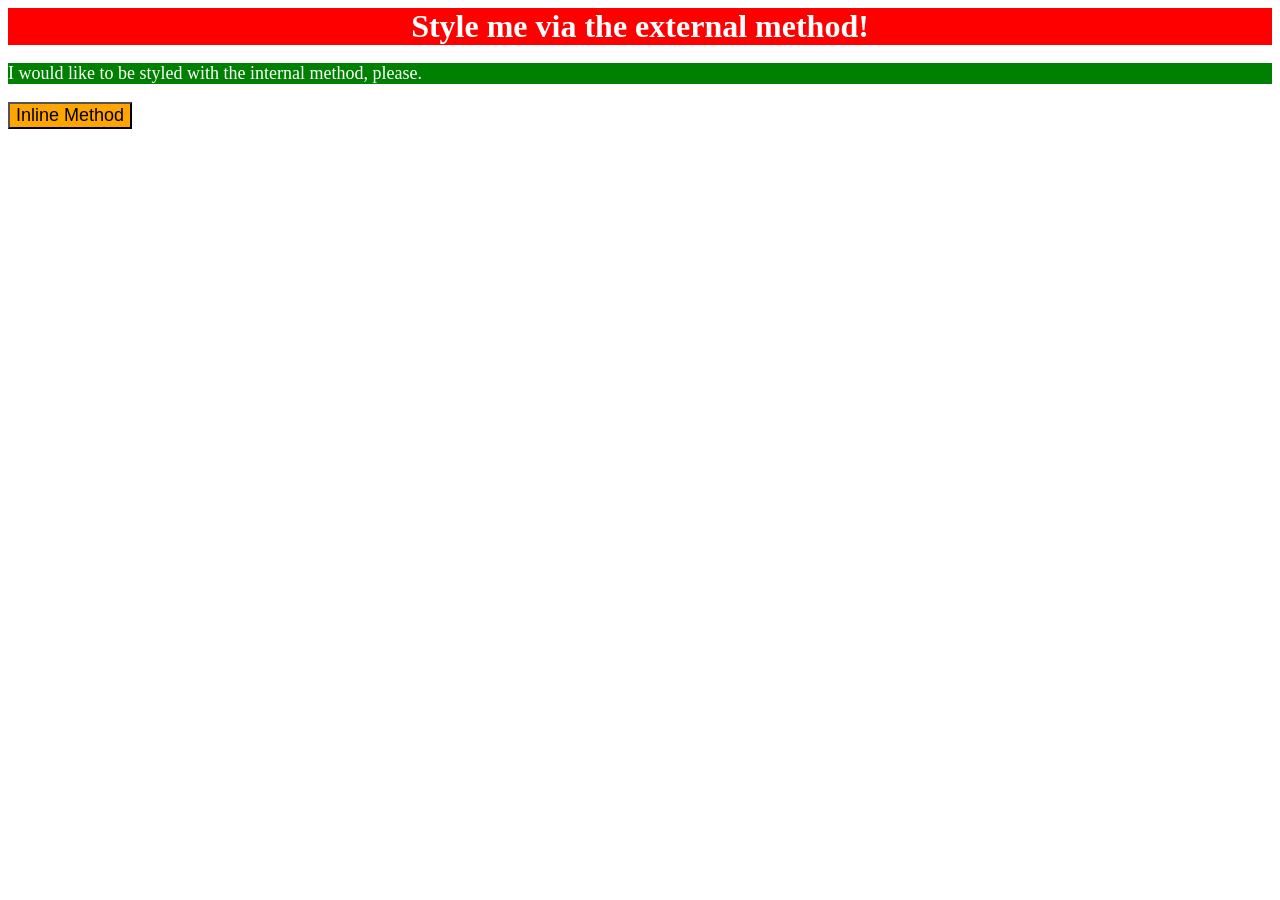
<file: foundations/intro-to-css/01-css-methods/index.html>
<!DOCTYPE html>
<html lang="en">
  <head>
    <link rel="stylesheet" href="style.css">
    <style>
      p {
        background-color: green;
        color: white;
        font-size: 18px;
      }
    </style>
    <meta charset="UTF-8">
    <meta http-equiv="X-UA-Compatible" content="IE=edge">
    <meta name="viewport" content="width=device-width, initial-scale=1.0">
    <title>Methods for Adding CSS</title>
  </head>
  <body>
    <div>Style me via the external method!</div>
    <p>I would like to be styled with the internal method, please.</p>
    <button style="background-color: orange; font-size: 18px;">Inline Method</button>
  </body>
</html>
</file>
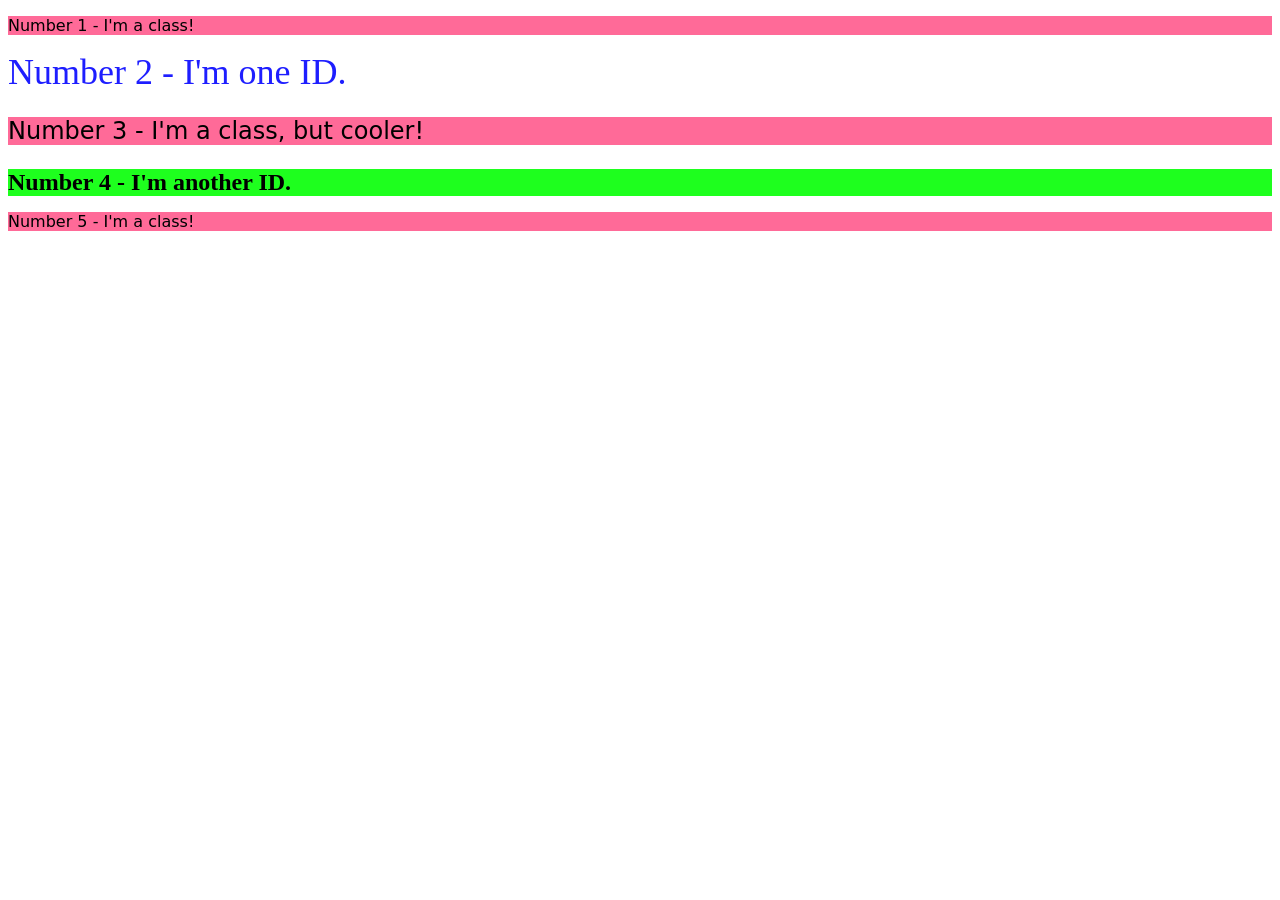
<file: foundations/intro-to-css/02-class-id-selectors/index.html>
<!DOCTYPE html>
<html lang="en">
  <head>
    <meta charset="UTF-8">
    <meta http-equiv="X-UA-Compatible" content="IE=edge">
    <meta name="viewport" content="width=device-width, initial-scale=1.0">
    <title>Class and ID Selectors</title>
    <link rel="stylesheet" href="style.css">
  </head>
  <body>
    <p class="pink">Number 1 - I'm a class!</p>
    <div id="one">Number 2 - I'm one ID.</div>
    <p class="pink unique">Number 3 - I'm a class, but cooler!</p>
    <div id="two">Number 4 - I'm another ID.</div>
    <p class="pink">Number 5 - I'm a class!</p>
  </body>
</html>
</file>
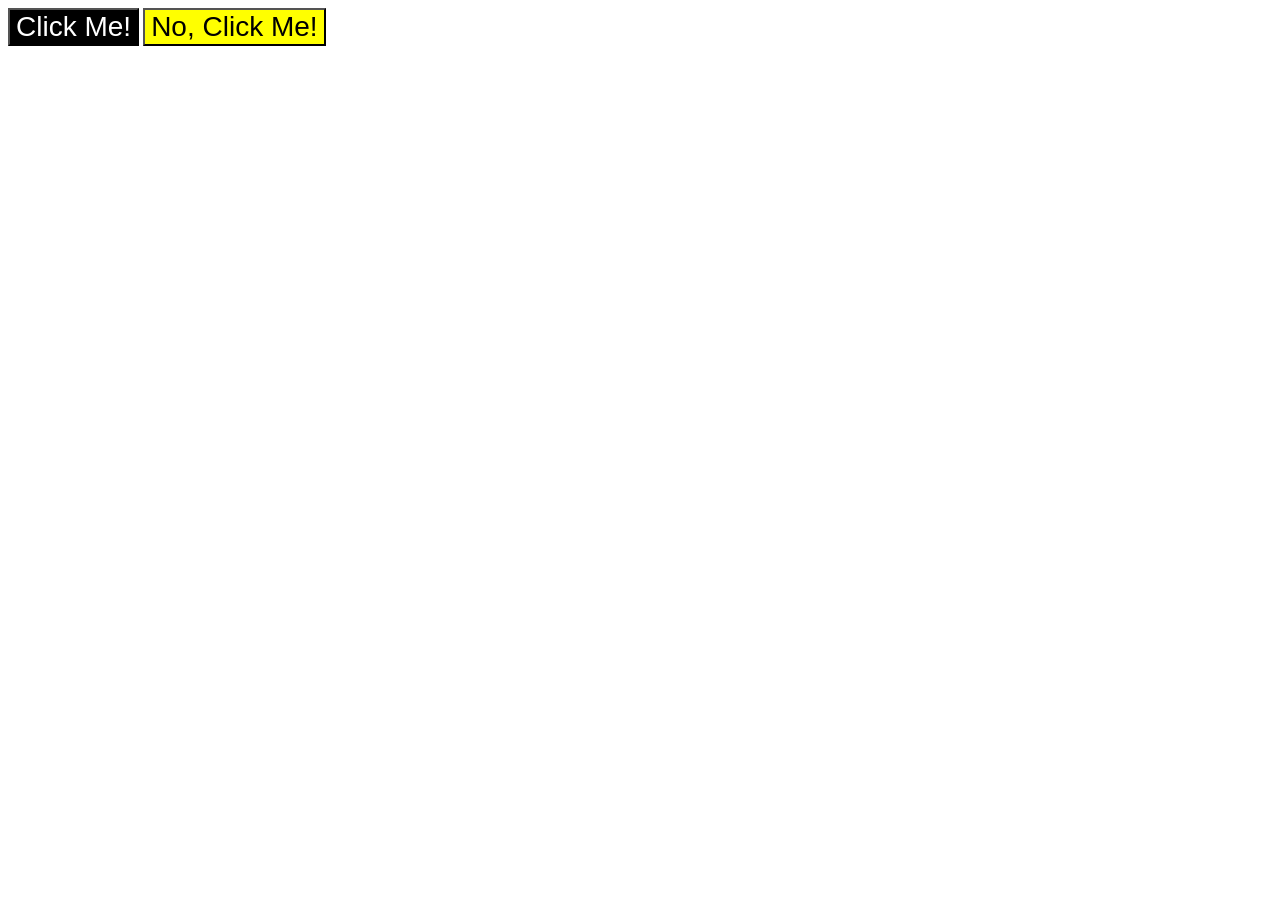
<file: foundations/intro-to-css/03-grouping-selectors/index.html>
<!DOCTYPE html>
<html lang="en">
  <head>
    <meta charset="UTF-8">
    <meta http-equiv="X-UA-Compatible" content="IE=edge">
    <meta name="viewport" content="width=device-width, initial-scale=1.0">
    <title>Grouping Selectors</title>
    <link rel="stylesheet" href="style.css">
  </head>
  <body>
    <button class="x">Click Me!</button>
    <button class="z">No, Click Me!</button>
  </body>
</html>
</file>
<file: foundations/intro-to-css/01-css-methods/style.css>
div {
    background-color: red;
    color: white;
    font-size: 32px;
    text-align: center;
    font-weight: bold;
}
</file>
<file: foundations/intro-to-css/02-class-id-selectors/style.css>
/* Add CSS Styling */
.pink {
    background-color: rgb(255, 106, 152);
    font-family: "Verdana", "DejaVu Sans", sans-serif;
}

#one {
    color: rgb(30, 30, 255);
    font-size: 36px;
}

.pink.unique {
    font-size: 24px;
}

#two {
    font-size: 24px;
    font-weight: bold;
    background-color: rgb(30, 255, 30)
}
</file>
<file: foundations/intro-to-css/03-grouping-selectors/style.css>
/* Add CSS Styling */
.x {
    background-color: rgb(0, 0, 0);
    color: rgb(255, 255, 255);
}

.z {
    background-color: rgb(255, 255, 0);
}

.x,
.z {
    font-size: 28px;
    font-family: "Helvetica", "Times New Roman", sans-serif;
}
</file>
